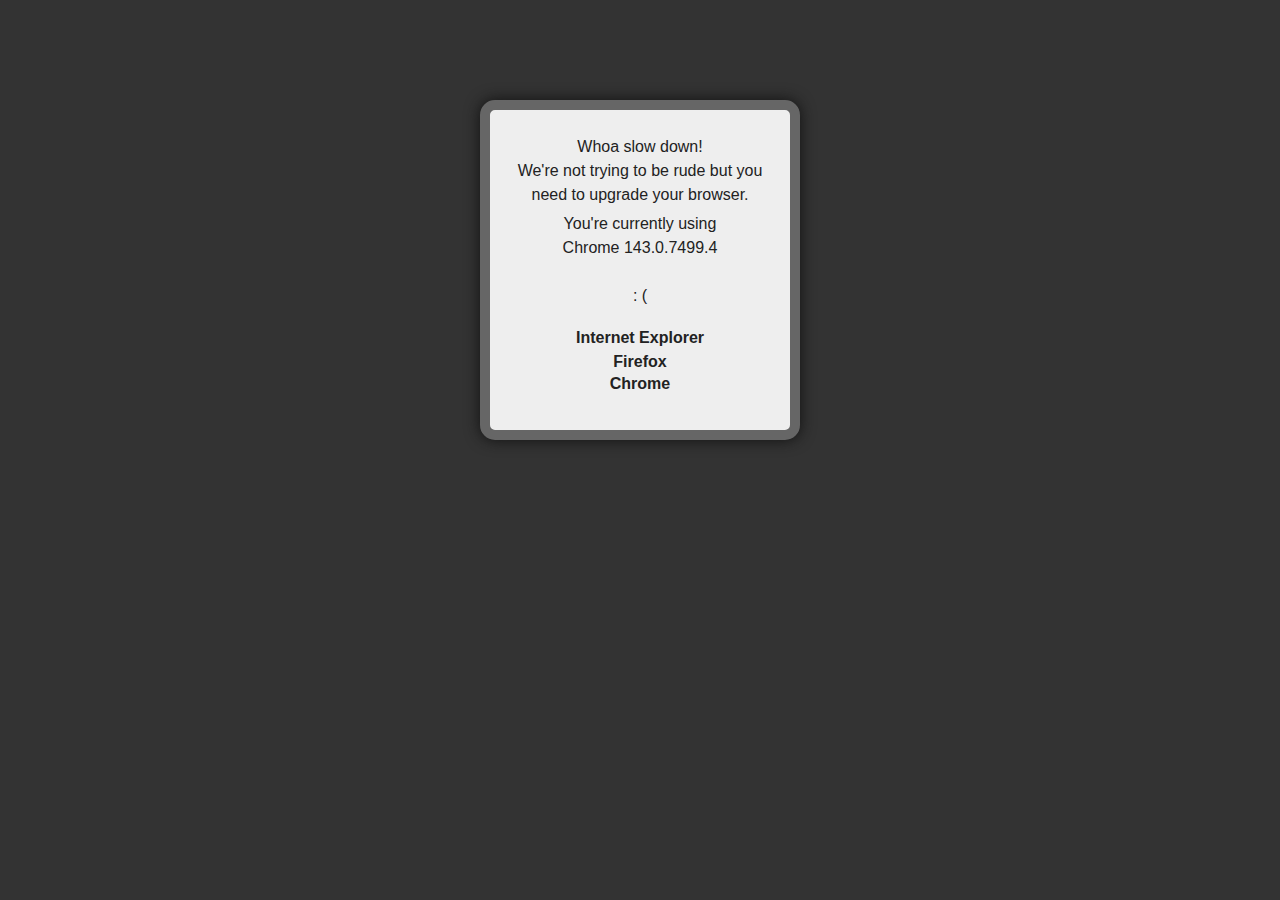
<file: index.html>
<!DOCTYPE HTML>
 <html lang="en-US">
 <head>
 	<meta http-equiv="Content-Type" content="text/html; charset=utf-8" />
 	<meta name="viewport" content="width=device-width, initial-scale=1.0, user-scalable=yes">
 	<title>PurpleCarrot</title>
 	<link rel="stylesheet" type="text/css" href="css/desktop-style.css" />
 	<script type="text/javascript" src="js/jquery.min.js"></script>
	<script src="js/leaflet.js"></script>
<!--	<script src="data/data.js"></script>--><!-- local copy of data -->
    <script type="text/javascript">
        var parkingData = [];
    </script>
    <script type="text/javascript" src='http://mlantz.ca/jsonp_toronto.php?jsonp=parseJSONP'></script>
 </head>
 <body>
 	<div id="wrapper">
 		<div id="header">
 		</div>

 		<div id="body">
			<div id="map" style="width: 100%; height: 600px"></div>
			<script>
				var map = L.map('map').setView([43.6481, -79.4042], 13);
				L.tileLayer('http://{s}.tile.cloudmade.com/BC9A493B41014CAABB98F0471D759707/997/256/{z}/{x}/{y}.png', {
					maxZoom: 18,
					attribution: 'Map data &copy; <a href="http://openstreetmap.org">OpenStreetMap</a> contributors, <a href="http://creativecommons.org/licenses/by-sa/2.0/">CC-BY-SA</a>, Imagery © <a href="http://cloudmade.com">CloudMade</a>'
				}).addTo(map);
				L.tileLayer('http://{s}.tile.osm.org/{z}/{x}/{y}.png', {
					attribution: '&copy; <a href="http://osm.org/copyright">OpenStreetMap</a> contributors'
				}).addTo(map);
				/*L.marker([43.6481, -79.4042]).addTo(map)
					.bindPopup("<b>Hello world!</b><br />I am a popup.").openPopup();*/
				var myCircle = L.circle([43.6481, -79.4042], 1000, {
					color: 'red',
					fillColor: '#f03',
					fillOpacity: 0.5
				}).addTo(map).bindPopup("I am a circle.");
				/*L.polygon([
					[43.6481, -79.41],
					[43.6485, -79.4],
					[43.66, -79.4042]
				]).addTo(map).bindPopup("I am a polygon.");*/
				var popup = L.popup();
				function onMapClick(e) {
					/*popup
						.setLatLng(e.latlng)
						.setContent("You clicked the map at " + e.latlng.toString())
						.openOn(map);*/
					info.update(e);
					myCircle.setLatLng(e.latlng);
				}
				map.on('click', onMapClick);
				var info = L.control();
				info.onAdd = function (map) {
					this._div = L.DomUtil.create('div', 'info');
					this.update();
					return this._div;
				};

				function distance(lat1, lon1, lat2, lon2) {
					var radlat1 = Math.PI * lat1/180;
					var radlat2 = Math.PI * lat2/180;
					var radlon1 = Math.PI * lon1/180;
					var radlon2 = Math.PI * lon2/180;
					var theta = lon1-lon2;
					var radtheta = Math.PI * theta/180;
					var dist = Math.sin(radlat1) * Math.sin(radlat2) + Math.cos(radlat1) * Math.cos(radlat2) * Math.cos(radtheta);
					dist = Math.acos(dist);
					dist = dist * 180/Math.PI;
					dist = dist * 60 * 1.1515;
					dist = dist * 1.609344; // km
					return dist;
				}

				info.update = function (e) {
					if (markers != undefined)
					{
						var closeMarkers = new Array;
						console.log("looking for close markers...");
						$.each(markers, function(i, item){
						if (distance(item.getLatLng().lat, item.getLatLng().lng, e.latlng.lat, e.latlng.lng) < 1.0)
							{
								console.log("close " + item.getLatLng().lat);
								item.opacity = 1.0;
								closeMarkers.push(item);
							}
							else
							{
								console.log("far " + item.getLatLng().lat);
								item.opacity = 0.5;
							}
						});
						var htmlString = '<h4>You clicked at:</h4>' +  (e ?
							'<b>' + e.latlng + '</b>'
							: 'Click somewhere');
						if (closeMarkers.length > 0)
						{
							$.each(closeMarkers, function(i, item){
								htmlString = htmlString + '<br/>' + item.title;
							});
						}
						this._div.innerHTML = htmlString;
					}
				};
				info.addTo(map);

				var myIcon = L.icon({
					iconUrl: 'img/marker-icon',
					iconRetinaUrl: 'img/marker-icon@2x.png',
					iconSize: [25, 41],
					iconAnchor: [22, 94],
					popupAnchor: [-3, -76],
					shadowUrl: 'img/marker-shadow.png',
					shadowRetinaUrl: 'img/marker-shadow@2x.png',
					shadowSize: [21, 21],
					shadowAnchor: [22, 94]
				});

				var markers = new Array();
				$.each(parkingData.carparks, function(i,item){
				var aMarker = L.marker([item.lat, item.lng], {icon: myIcon}).addTo(map)
					.bindPopup("<b>"+item.address+"</b><br />" + item.rate);
					aMarker.title = item.address + ": " + item.rate;
					//console.log(item.rate);
					markers.push(aMarker);
				});
			</script>
 		</div>

 		<div id="footer">
 		</div>
 	</div>
 </body>
 <script type="text/javascript">
    // console.log(parkingData.carparks.length);
    $.each(parkingData.carparks, function() {
        console.log($(this)[0].rate);
    });
</script>
 <script type="text/javascript" src="js/jscript.js"></script>
 </html>
</file>
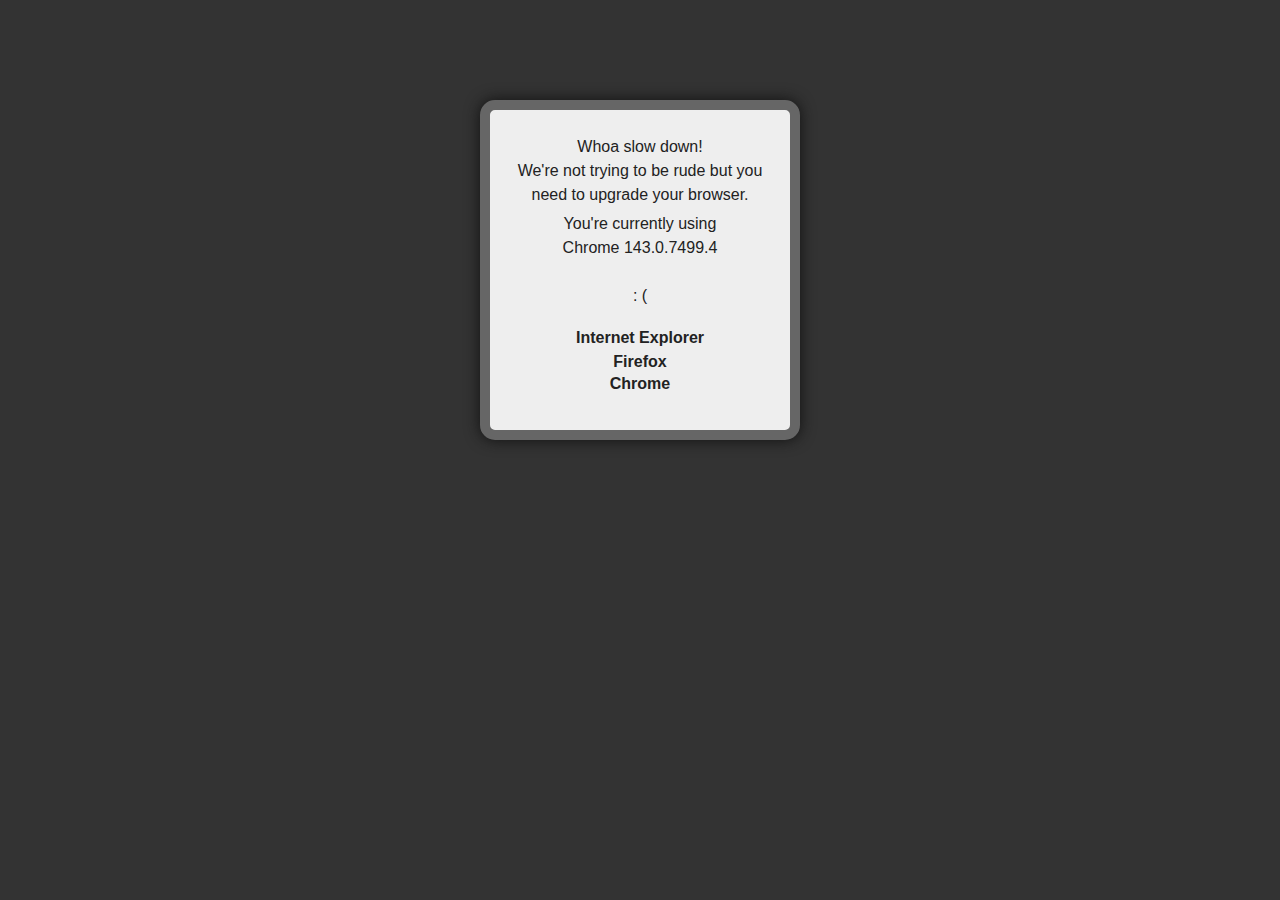
<file: about.html>
<!DOCTYPE HTML>
 <html lang="en-US">
 <head>
 	<meta http-equiv="Content-Type" content="text/html; charset=utf-8" />
 	<meta name="viewport" content="width=device-width, initial-scale=1.0, user-scalable=yes">
 	<title>PurpleCarrot | About</title>
 	<link rel="stylesheet" type="text/css" href="css/desktop-style.css" />
 	<script type="text/javascript" src="js/jquery.min.js"></script>
 </head>
 <body>
 	<div id="wrapper">
 		<div id="header">
 		</div>
 
 		<div id="body">
 		</div>
 
 		<div id="footer">
 		</div> 
 	</div>
 </body>
 <script type="text/javascript" src="js/jscript.js"></script>
 </html>
</file>
<file: css/desktop-style.css>
/* thingy desktop style.css */

@import url(http://fonts.googleapis.com/css?family=Fjalla+One);

 /* Page Reset
 **************************************/

 html,body,div,span,applet,object,iframe,h1,h2,h3,h4,h5,h6,p,blockquote,pre,a,abbr,acronym,address,big,cite,code,del,dfn,em,font,img,ins,kbd,q,s,samp,small,strike,strong,sub,sup,tt,var,b,u,i,center,dl,dt,dd,ol,ul,li,fieldset,form,label,legend,table,caption,tbody,tfoot,thead,tr,th,td{margin:0;padding:0;border:0;outline:0;font-size:100%;}ol,ul{list-style:none}blockquote,q{quotes:none}blockquote:before,blockquote:after,q:before,q:after{content:'';content:none}:focus{outline:0}ins{text-decoration:none}del{text-decoration:line-through}table{border-collapse:collapse;border-spacing:0}

 /* Basic Page Attributes
 *************************************/

 h1{
 	font-family: 'Fjalla One', sans-serif;
 	font-size: 2em;
 	line-height: 2.2em;
 	font-style: normal;
 	color: #222;
 	font-weight: bold;
 	margin: 0;
 }

 h2{
 	font-family: 'Fjalla One', sans-serif;
 	font-size: 1.8em;
 	line-height: 2em;
 	font-style: normal;
 	color: #222;
 	font-weight: bold;
 	margin: 0;
 }

 h3{
 	font-family: 'Fjalla One', sans-serif;
 	font-size: 1.6em;
 	line-height: 1.8em;
 	font-style: normal;
 	color: #222;
 	font-weight: bold;
 	margin: 0;
 }

 h4{
 	font-family: 'Fjalla One', sans-serif;
 	font-size: 1.4em;
 	line-height: 1.6em;
 	font-style: normal;
 	color: #222;
 	font-weight: bold;
 	margin: 0;
 }

 h5{
 	font-family: 'Fjalla One', sans-serif;
 	font-size: 1.2em;
 	line-height: 1.4em;
 	font-style: normal;
 	color: #222;
 	font-weight: bold;
 	margin: 0;
 }

 p{
 	font-family: Arial;
 	font-size: 1em;
 	line-height: 1.2em;
 	font-style: normal;
 	color: #222;
 	margin: 0;
 }

 table{
 	font-family: Arial;
 	font-size: 1em;
 	line-height: 1.2em;
 	font-style: normal;
 	color: #222;
 	border: none;
 	outline: none;
 }

 a{
 	font-family: Arial;
 	font-size: 1em;
 	line-height: 1.2em;
 	font-style: normal;
 	color: #222;
 	text-decoration: none;
 }

 a:hover{
 	font-family: Arial;
 	font-size: 1em;
 	line-height: 1.2em;
 	font-style: normal;
 	color: #888;
 	text-decoration: underline;
 }

 button{
 	font-family: Arial;
 	font-size: 1em;
 	padding: 8px;
 	line-height: 1.2em;
 	font-style: normal;
 	background: #333;
 	border: 0;
 	color: #fff;
 	text-decoration: underline;
 }

 button:hover{
 	font-family: Arial;
 	font-size: 1em;
 	padding: 8px;
 	line-height: 1.2em;
 	font-style: normal;
 	background: #0099FF;
 	color: #fff;
 	text-decoration: underline;
 }

 img{
 	border: none;
 	outline: none;
 }

 /* Main id tags
 *****************************/
 html, body{
 	width: 100%;
 	height: 100%;
 }

 #wrapper{
 	width: 100%;
 	min-height: 100%;
 	float: left;
 	background: #ccc;
 }

 #header{
 	width: 100%;
 	margin: 0 auto;
 	min-height: 50px;
 	border-bottom: 1px solid #ccc;
 	background: #eee;
 }

 #body{
 	width: 100%;
 	margin: 0 auto;
 	min-height: 400px;
 	background: #fff;
 }

 #footer{
 	width: 100%;
 	margin: 0 auto;
 	min-height: 50px;
 	border-top: 1px solid #ccc;
 	border-bottom: 1px solid #ccc;
 	background: #eee;
 }

 /* box classes
 *****************************/


 .wide{
 	width: 100%;
 	float: left;
 	margin: 0 auto;
 	min-height: 50px;
 }

 .three_quarter{
 	width: 74%;
 	float: left;
 	margin: 0 0 0 1%;
 	min-height: 50px;
 }

 .half{
 	width: 49%;
 	float: left;
 	margin: 0 0 0 1%;
 	min-height: 50px;
 }

 .quarter{
 	width: 24%;
 	float: left;
 	margin: 0 0 0 1%;
 	min-height: 50px;
 }

 .third{
 	width: 32%;
 	float: left;
 	margin: 0 0 0 1%;
 	min-height: 50px;
 }

 .two_third{
 	width: 65%;
 	float: left;
 	margin: 0 0 0 1%;
 	min-height: 50px;
 }

 .desktop{
 	width: 960px;
 	margin: 0 auto;
 	min-height: 50px;
 }

 .cleanText p{
 	padding: 1em;
 	line-height: 1.5em;
 }

 .wellSpaced p, .wellSpaced a, .wellSpaced h1, .wellSpaced h2, .wellSpaced h3, .wellSpaced h4, .wellSpaced h5{
 	padding: .50em;
 }

 /* nav
 *****************************/
 .nav{
 	font-family: Arial;
 	font-size: 1.1em;
 	padding: 0.7em 1em;
 	line-height: 2.5em;
 	font-style: normal;
 	background: #333;
 	color: #fff;
 	text-decoration: none;
 	margin-left: -0.3em
 }

 .nav:hover{
 	font-family: Arial;
 	font-size: 1.1em;
 	line-height: 2.5em;
 	font-style: normal;
 	background: #0099FF;
 	color: #fff;
 	text-decoration: none;
 }

 #nav{
 	width: 100%;
 	text-align: center;
 	background: #333;
 }

 .purplecarrot{
    float: left;
    width: 100px;
 }

 #header h1 span{
    color: #551A8B;
 }

 #footer p{
    line-height: 50px;
    text-align: center;
 }

 /* required styles */

.leaflet-map-pane,
.leaflet-tile,
.leaflet-marker-icon,
.leaflet-marker-shadow,
.leaflet-tile-pane,
.leaflet-overlay-pane,
.leaflet-shadow-pane,
.leaflet-marker-pane,
.leaflet-popup-pane,
.leaflet-overlay-pane svg,
.leaflet-zoom-box,
.leaflet-image-layer,
.leaflet-layer {
	position: absolute;
	left: 0;
	top: 0;
	}
.leaflet-container {
	overflow: hidden;
	-ms-touch-action: none;
	}
.leaflet-tile,
.leaflet-marker-icon,
.leaflet-marker-shadow {
	-webkit-user-select: none;
	   -moz-user-select: none;
	        user-select: none;
	}
.leaflet-marker-icon,
.leaflet-marker-shadow {
	display: block;
	}
/* map is broken in FF if you have max-width: 100% on tiles */
.leaflet-container img {
	max-width: none !important;
	}
/* stupid Android 2 doesn't understand "max-width: none" properly */
.leaflet-container img.leaflet-image-layer {
	max-width: 15000px !important;
	}
.leaflet-tile {
	filter: inherit;
	visibility: hidden;
	}
.leaflet-tile-loaded {
	visibility: inherit;
	}
.leaflet-zoom-box {
	width: 0;
	height: 0;
	}

.leaflet-tile-pane    { z-index: 2; }
.leaflet-objects-pane { z-index: 3; }
.leaflet-overlay-pane { z-index: 4; }
.leaflet-shadow-pane  { z-index: 5; }
.leaflet-marker-pane  { z-index: 6; }
.leaflet-popup-pane   { z-index: 7; }


/* control positioning */

.leaflet-control {
	position: relative;
	z-index: 7;
	pointer-events: auto;
	}
.leaflet-top,
.leaflet-bottom {
	position: absolute;
	z-index: 1000;
	pointer-events: none;
	}
.leaflet-top {
	top: 0;
	}
.leaflet-right {
	right: 0;
	}
.leaflet-bottom {
	bottom: 0;
	}
.leaflet-left {
	left: 0;
	}
.leaflet-control {
	float: left;
	clear: both;
	}
.leaflet-right .leaflet-control {
	float: right;
	}
.leaflet-top .leaflet-control {
	margin-top: 10px;
	}
.leaflet-bottom .leaflet-control {
	margin-bottom: 10px;
	}
.leaflet-left .leaflet-control {
	margin-left: 10px;
	}
.leaflet-right .leaflet-control {
	margin-right: 10px;
	}


/* zoom and fade animations */

.leaflet-fade-anim .leaflet-tile,
.leaflet-fade-anim .leaflet-popup {
	opacity: 0;
	-webkit-transition: opacity 0.2s linear;
	   -moz-transition: opacity 0.2s linear;
	     -o-transition: opacity 0.2s linear;
	        transition: opacity 0.2s linear;
	}
.leaflet-fade-anim .leaflet-tile-loaded,
.leaflet-fade-anim .leaflet-map-pane .leaflet-popup {
	opacity: 1;
	}

.leaflet-zoom-anim .leaflet-zoom-animated {
	-webkit-transition: -webkit-transform 0.25s cubic-bezier(0,0,0.25,1);
	   -moz-transition:    -moz-transform 0.25s cubic-bezier(0,0,0.25,1);
	     -o-transition:      -o-transform 0.25s cubic-bezier(0,0,0.25,1);
	        transition:         transform 0.25s cubic-bezier(0,0,0.25,1);
	}
.leaflet-zoom-anim .leaflet-tile,
.leaflet-pan-anim .leaflet-tile,
.leaflet-touching .leaflet-zoom-animated {
	-webkit-transition: none;
	   -moz-transition: none;
	     -o-transition: none;
	        transition: none;
	}

.leaflet-zoom-anim .leaflet-zoom-hide {
	visibility: hidden;
	}


/* cursors */

.leaflet-clickable {
	cursor: pointer;
	}
.leaflet-container {
	cursor: -webkit-grab;
	cursor:    -moz-grab;
	}
.leaflet-popup-pane,
.leaflet-control {
	cursor: auto;
	}
.leaflet-dragging,
.leaflet-dragging .leaflet-clickable,
.leaflet-dragging .leaflet-container {
	cursor: move;
	cursor: -webkit-grabbing;
	cursor:    -moz-grabbing;
	}


/* visual tweaks */

.leaflet-container {
	background: #ddd;
	outline: 0;
	}
.leaflet-container a {
	color: #0078A8;
	}
.leaflet-container a.leaflet-active {
	outline: 2px solid orange;
	}
.leaflet-zoom-box {
	border: 2px dotted #05f;
	background: white;
	opacity: 0.5;
	}


/* general typography */
.leaflet-container {
	font: 12px/1.5 "Helvetica Neue", Arial, Helvetica, sans-serif;
	}


/* general toolbar styles */

.leaflet-bar {
	box-shadow: 0 0 8px rgba(0,0,0,0.4);
	border: 1px solid #888;
	-webkit-border-radius: 5px;
	        border-radius: 5px;
	}
.leaflet-bar-part {
	background-color: rgba(255, 255, 255, 0.8);
	border-bottom: 1px solid #aaa;
	}
.leaflet-bar-part-top {
	-webkit-border-radius: 4px 4px 0 0;
	        border-radius: 4px 4px 0 0;
	}
.leaflet-bar-part-bottom {
	-webkit-border-radius: 0 0 4px 4px;
	        border-radius: 0 0 4px 4px;
	border-bottom: none;
	}

.leaflet-touch .leaflet-bar {
	-webkit-border-radius: 10px;
	        border-radius: 10px;
	}
.leaflet-touch .leaflet-bar-part {
	border-bottom: 4px solid rgba(0,0,0,0.3);
	}
.leaflet-touch .leaflet-bar-part-top {
	-webkit-border-radius: 7px 7px 0 0;
	        border-radius: 7px 7px 0 0;
	}
.leaflet-touch .leaflet-bar-part-bottom {
	-webkit-border-radius: 0 0 7px 7px;
	        border-radius: 0 0 7px 7px;
	border-bottom: none;
	}


/* zoom control */

.leaflet-container .leaflet-control-zoom {
	margin-left: 13px;
	margin-top: 12px;
	}
.leaflet-control-zoom a {
	width: 22px;
	height: 22px;
	text-align: center;
	text-decoration: none;
	color: black;
	}
.leaflet-control-zoom a,
.leaflet-control-layers-toggle {
	background-position: 50% 50%;
	background-repeat: no-repeat;
	display: block;
	}
.leaflet-control-zoom a:hover {
	background-color: #fff;
	color: #777;
	}
.leaflet-control-zoom-in {
	font: bold 18px/24px Arial, Helvetica, sans-serif;
	}
.leaflet-control-zoom-out {
	font: bold 23px/20px Tahoma, Verdana, sans-serif;
	}
.leaflet-control-zoom a.leaflet-control-zoom-disabled {
	cursor: default;
	background-color: rgba(255, 255, 255, 0.8);
	color: #bbb;
	}

.leaflet-touch .leaflet-control-zoom a {
	width: 30px;
	height: 30px;
	}
.leaflet-touch .leaflet-control-zoom-in {
	font-size: 24px;
	line-height: 29px;
	}
.leaflet-touch .leaflet-control-zoom-out {
	font-size: 28px;
	line-height: 24px;
	}

/* layers control */

.leaflet-control-layers {
	box-shadow: 0 1px 7px rgba(0,0,0,0.4);
	background: #f8f8f9;
	-webkit-border-radius: 8px;
	        border-radius: 8px;
	}
.leaflet-control-layers-toggle {
	background-image: url(images/layers.png);
	width: 36px;
	height: 36px;
	}
.leaflet-touch .leaflet-control-layers-toggle {
	width: 44px;
	height: 44px;
	}
.leaflet-control-layers .leaflet-control-layers-list,
.leaflet-control-layers-expanded .leaflet-control-layers-toggle {
	display: none;
	}
.leaflet-control-layers-expanded .leaflet-control-layers-list {
	display: block;
	position: relative;
	}
.leaflet-control-layers-expanded {
	padding: 6px 10px 6px 6px;
	color: #333;
	background: #fff;
	}
.leaflet-control-layers-selector {
	margin-top: 2px;
	position: relative;
	top: 1px;
	}
.leaflet-control-layers label {
	display: block;
	}
.leaflet-control-layers-separator {
	height: 0;
	border-top: 1px solid #ddd;
	margin: 5px -10px 5px -6px;
	}


/* attribution and scale controls */

.leaflet-container .leaflet-control-attribution {
	background-color: rgba(255, 255, 255, 0.7);
	box-shadow: 0 0 5px #bbb;
	margin: 0;
	}
.leaflet-control-attribution,
.leaflet-control-scale-line {
	padding: 0 5px;
	color: #333;
	}
.leaflet-container .leaflet-control-attribution,
.leaflet-container .leaflet-control-scale {
	font-size: 11px;
	}
.leaflet-left .leaflet-control-scale {
	margin-left: 5px;
	}
.leaflet-bottom .leaflet-control-scale {
	margin-bottom: 5px;
	}
.leaflet-control-scale-line {
	border: 2px solid #777;
	border-top: none;
	color: black;
	line-height: 1.1;
	padding: 2px 5px 1px;
	font-size: 11px;
	text-shadow: 1px 1px 1px #fff;
	background-color: rgba(255, 255, 255, 0.5);
	box-shadow: 0 -1px 5px rgba(0, 0, 0, 0.2);
	white-space: nowrap;
	overflow: hidden;
	}
.leaflet-control-scale-line:not(:first-child) {
	border-top: 2px solid #777;
	border-bottom: none;
	margin-top: -2px;
	box-shadow: 0 2px 5px rgba(0, 0, 0, 0.2);
	}
.leaflet-control-scale-line:not(:first-child):not(:last-child) {
	border-bottom: 2px solid #777;
	}

.leaflet-touch .leaflet-control-attribution,
.leaflet-touch .leaflet-control-layers,
.leaflet-touch .leaflet-control-zoom {
	box-shadow: none;
	}
.leaflet-touch .leaflet-control-layers,
.leaflet-touch .leaflet-control-zoom {
	border: 4px solid rgba(0,0,0,0.3);
	}


/* popup */

.leaflet-popup {
	position: absolute;
	text-align: center;
	}
.leaflet-popup-content-wrapper {
	padding: 1px;
	text-align: left;
	-webkit-border-radius: 20px;
	        border-radius: 20px;
	}
.leaflet-popup-content {
	margin: 14px 20px;
	line-height: 1.4;
	}
.leaflet-popup-content p {
	margin: 18px 0;
	}
.leaflet-popup-tip-container {
	margin: 0 auto;
	width: 40px;
	height: 20px;
	position: relative;
	overflow: hidden;
	}
.leaflet-popup-tip {
	width: 15px;
	height: 15px;
	padding: 1px;

	margin: -8px auto 0;

	-webkit-transform: rotate(45deg);
	   -moz-transform: rotate(45deg);
	    -ms-transform: rotate(45deg);
	     -o-transform: rotate(45deg);
	        transform: rotate(45deg);
	}
.leaflet-popup-content-wrapper, .leaflet-popup-tip {
	background: white;

	box-shadow: 0 3px 14px rgba(0,0,0,0.4);
	}
.leaflet-container a.leaflet-popup-close-button {
	position: absolute;
	top: 0;
	right: 0;
	padding: 4px 5px 0 0;
	text-align: center;
	width: 18px;
	height: 14px;
	font: 16px/14px Tahoma, Verdana, sans-serif;
	color: #c3c3c3;
	text-decoration: none;
	font-weight: bold;
	background: transparent;
	}
.leaflet-container a.leaflet-popup-close-button:hover {
	color: #999;
	}
.leaflet-popup-scrolled {
	overflow: auto;
	border-bottom: 1px solid #ddd;
	border-top: 1px solid #ddd;
	}


/* div icon */

.leaflet-div-icon {
	background: #fff;
	border: 1px solid #666;
	}
.leaflet-editing-icon {
	-webkit-border-radius: 2px;
	        border-radius: 2px;
	}

.info {
	padding: 6px 8px;
	font: 14px/16px Arial, Helvetica, sans-serif;
	background: white;
	background: rgba(255,255,255,0.8);
	box-shadow: 0 0 15px rgba(0,0,0,0.2);
	border-radius: 5px;
}
.info h4 {
	margin: 0 0 5px;
	color: #777;
}
</file>
